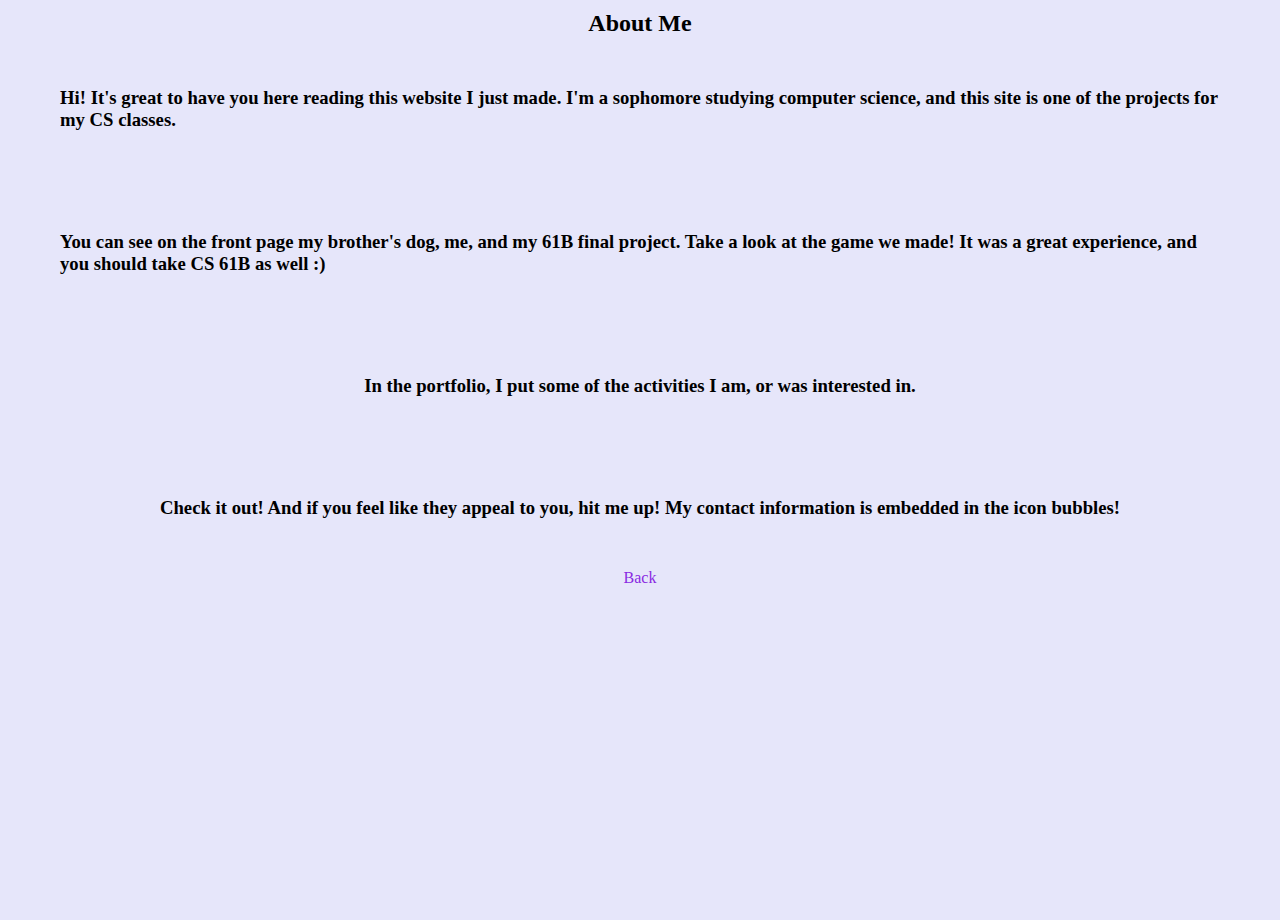
<file: about.html>
<!DOCTYPE html>
<html lang="en">
    <head>
        <meta charset="utf-8">
        <meta http-equiv="X-UA-Compatible" content="IE=edge">
		<meta name="viewport" content="width=device-width, initial-scale=1">
        <!-- Title, author, description, CSS. -->
        <title>Anita Ding</title>
        <meta name="author" content="Anita Ding">
        <meta name="description" content="Personal Website">
        <link href="styles.css" rel="stylesheet">
    </head>
    <body>
        <h2>About Me</h2>
        <h3 class="aboutbox" style="font-family: Georgia Serif;">
            Hi! It's great to have you here reading this website I just made. I'm a sophomore studying computer science, and this site is one of the projects for my CS classes. 
        </h3>
        <h3 class="aboutbox" style="font-family: Georgia Serif;">
        You can see on the front page my brother's dog, me, and my 61B final project. Take a look at the game we made! It was a great experience, and you should take CS 61B as well :)
        </h3>

        <h3 class="aboutbox" style="font-family: Georgia Serif;">
            In the portfolio, I put some of the activities I am, or was interested in. 
        </h3>
        
        <h3 class="aboutbox" style="font-family: Georgia Serif;">
            Check it out! And if you feel like they appeal to you, hit me up! My contact information is embedded in the icon bubbles!
        </h3>

        <button class="backbutton" onclick="openHome() & window.close();">Back</button>
    </body>
	<script src="script.js"></script>
</html>
</file>
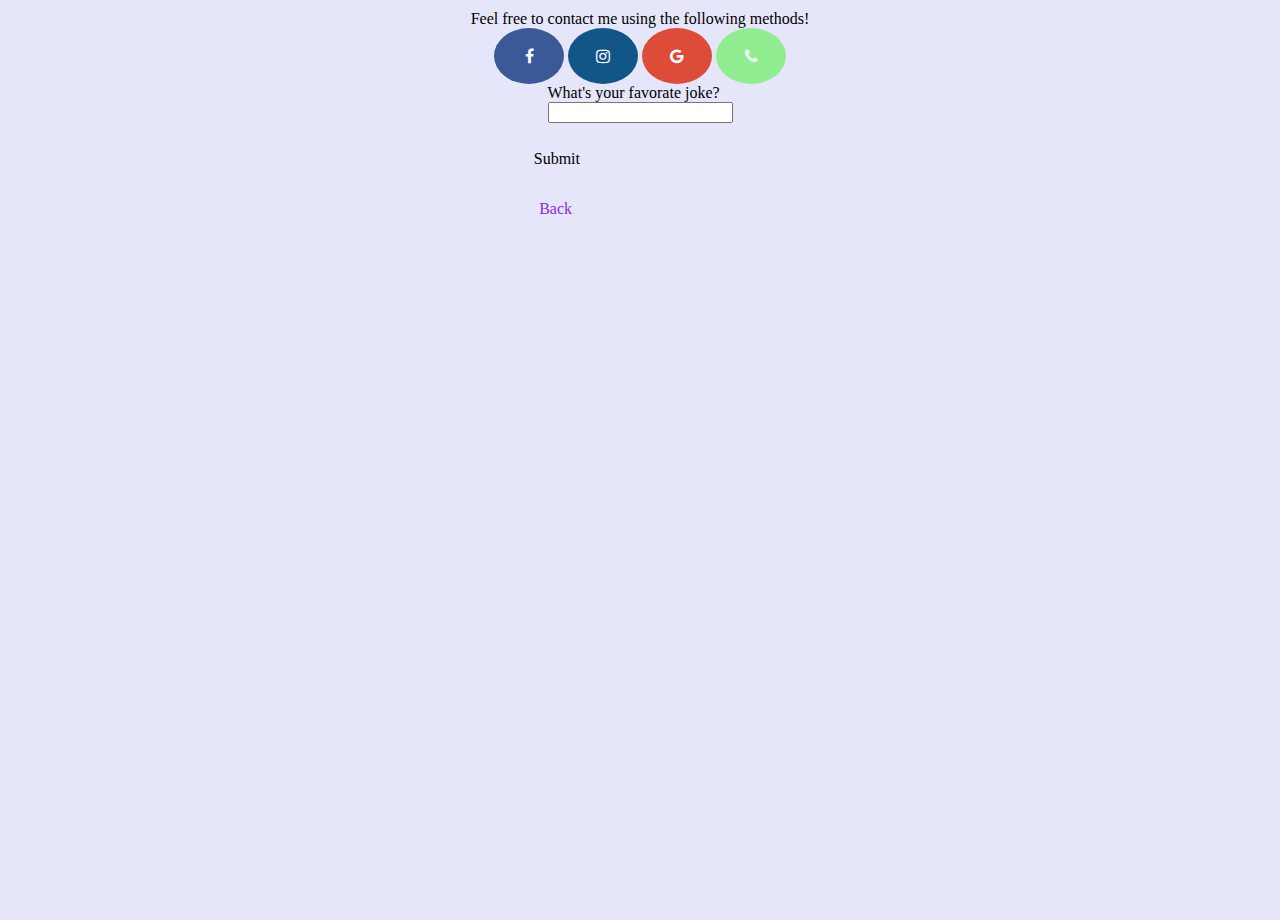
<file: contact.html>
<!DOCTYPE html>
<html lang="en">
    <head>
        <meta charset="utf-8">
        <meta http-equiv="X-UA-Compatible" content="IE=edge">
		<meta name="viewport" content="width=device-width, initial-scale=1">
        <!-- Title, author, description. -->
        <title>Anita Ding</title>
        <meta name="author" content="Anita Ding">
        <meta name="description" content="Personal Website">
        <link href="styles.css" rel="stylesheet">
        <!-- CSS for social icons. -->
        <link rel="stylesheet" href="https://cdnjs.cloudflare.com/ajax/libs/font-awesome/4.7.0/css/font-awesome.min.css">
    </head>
	<body>
        <p>Feel free to contact me using the following methods!</p>

        <!-- These are my social media icons. -->
        <footer>
            <a href="https://www.facebook.com/anita.ding.54/" class="fa fa-facebook"></a>
            <a href="https://www.instagram.com/anitading556/" class="fa fa-instagram"></a>
            <a href="mailto:anitading556@gmail.com" class="fa fa-google"></a>
            <a href="tel:6506605545" class="fa fa-phone"></a>
        </footer>

        <!-- The following satisfy the "form", "label", "input", and "submit" requirements. -->
        <form>
            <label>What's your favorate joke?</label><br>
            <p><input type="text" name="fname"><br></p>
            <br><br>
            <button style="position: absolute; right: 700px; top: 150px;" onclick="alert('OOOO~ That\'s a good one! Very nice to meet you!')">Submit</button> 
        </form>
            
        <!-- When I click "back" button, the tab refreshes the home page. -->
        <button style="position: absolute; right: 708px; top: 200px; border-color: black;" class="backbutton" onclick="openHome() & window.close();">Back</button>
    </body>

    <!-- js file -->
	<script src="script.js"></script>
</html>
</file>
<file: styles.css>
/* I used * selector in CSS. All margines default to 0. */
* {
    margin: 0px;
}

body {
    height: 100vh;
    background-color: #E6E6FA;
    flex-direction: column;
    display: flex;
    align-items: center;
    font-family: cursive;
    padding: 10px;
}

button {
    padding: 0;
    border: none;
    background: none;
    font-family: cursive;
    font-size: medium;
}

/* This is the hover pseudoselector. */
button:hover {
    color: blueviolet;
}

.elements {
    position: relative;
}

/* These are id selectors. They are different boxes on the homepage to locate the images.*/
#box-one {
    height: 180px;
    width: 250px;
    position: relative;
    background-color: blue;
    animation-name: movearound;
    animation-duration: 30s;
    animation-iteration-count: infinite;
}

@keyframes movearound {
    0%   {background-color:red; left:0px; top:0px;}
    25%  {background-color:yellow; left:300px; top:0px;}
    50%  {background-color:blue; left:300px; top:300px;}
    75%  {background-color:green; left:0px; top:300px;}
    100% {background-color:red; left:0px; top:0px;}
}

#box-two {
    height: 220px;
    width: 220px;
    background-color: green;
    position: relative;
    left: 500px;
    bottom: 250px;
}

#box-three {
    height: 220px;
    width: 350px;
    background-color: red;
    position: relative;
    right: 390px;
    bottom: 50px;
}

#box-three:hover {
    transform: scale(1.8, 1.8);
    transition-duration: 3s;
}

/* These are class selectors. Box uses the flex layout.*/
.box {
    display: flex;
    flex-direction: column;
    justify-content: space-between;
    border: solid black;
    text-align: center;
    color: white;
}

/* Home page grid layout on top for section bars. */

.navbar {
    display: grid;
    grid-template-columns: auto auto auto;
    width: 100%;
    background-color: rgb(213, 165, 255);
    border-radius: 10px;
}

.nav-item {
    color: white;
    padding: 10px;
    text-align: center;
}

/* Social Icons */

.fa {
    padding: 20px;
    font-size: 30px;
    width: 30px;
    text-align: center;
    text-decoration: none;
    border-radius: 50%;
}

.fa:hover {
    opacity: 0.7;
}

.fa-facebook {
  background: #3B5998;
  color: white;
}

.fa-instagram {
    background: #125688;
    color: white;
}

.fa-google {
    background: #dd4b39;
    color: white;
}

.fa-phone {
    background: lightgreen;
    color: white;
}
  
.aboutbox {
    margin: 50px;
}

/* These are the boxes in the portfolio. */
.box1 {
    height: 120px;
    width: 200px;
    background-color: #d375fe;
    text-align: center;
    border-color: violet;
    border-radius: 20px;
    margin: 30px;
    color: white;
    position: absolute;
    right: 580px;
    bottom: 50px;
}

.box2 {
    height: 200px;
    width: 200px;
    background-color: #d375fe;
    text-align: center;
    border-color: violet;
    border-radius: 20px;
    margin: 40px;
    color: white;
    position: absolute;
    right: 170px;
    bottom: 0px;
}

.box3 {
    height: 320px;
    width: 280px;
    background-color: #d375fe;
    text-align: center;
    border-color: violet;
    border-radius: 20px;
    margin: 100px;
    color: white;
    position: absolute;
    left: 500px;
    top: 10px;
}

.box4 {
    height: 120px;
    width: 280px;
    background-color: #d375fe;
    text-align: center;
    border-color: violet;
    border-radius: 20px;
    margin: 90px;
    color: white;
    position: absolute;
    right: 50px;
    bottom: 330px;
}

.box5 {
    height: 220px;
    width: 350px;
    background-color: #d375fe;
    text-align: center;
    border-color: violet;
    border-radius: 20px;
    margin: 93px;
    color: white;
    position: absolute;
    left: 20px;
    bottom: 180px;
    transition: top ease 0.5s;
}

.box1:hover {
    box-shadow: 0 0 10px darkviolet;
}
.box2:hover {
    box-shadow: 0 0 10px darkviolet;
}
.box3:hover {
    box-shadow: 0 0 10px darkviolet;
}
.box4:hover {
    box-shadow: 0 0 10px darkviolet;
}
.box5:hover {
    box-shadow: 0 0 10px darkviolet;
}

/* Here are some font changes. */
.backbutton {
    color: blueviolet;
    padding: 0;
    border: none;
    background: none;
    font-family: cursive;
    font-size: medium;
}

/* Another hover property on the "back" buttons. */
.backbutton:hover {
    color: white;
}

.portfolioBack {
    position: absolute;
    bottom: 0px;
}
</file>
